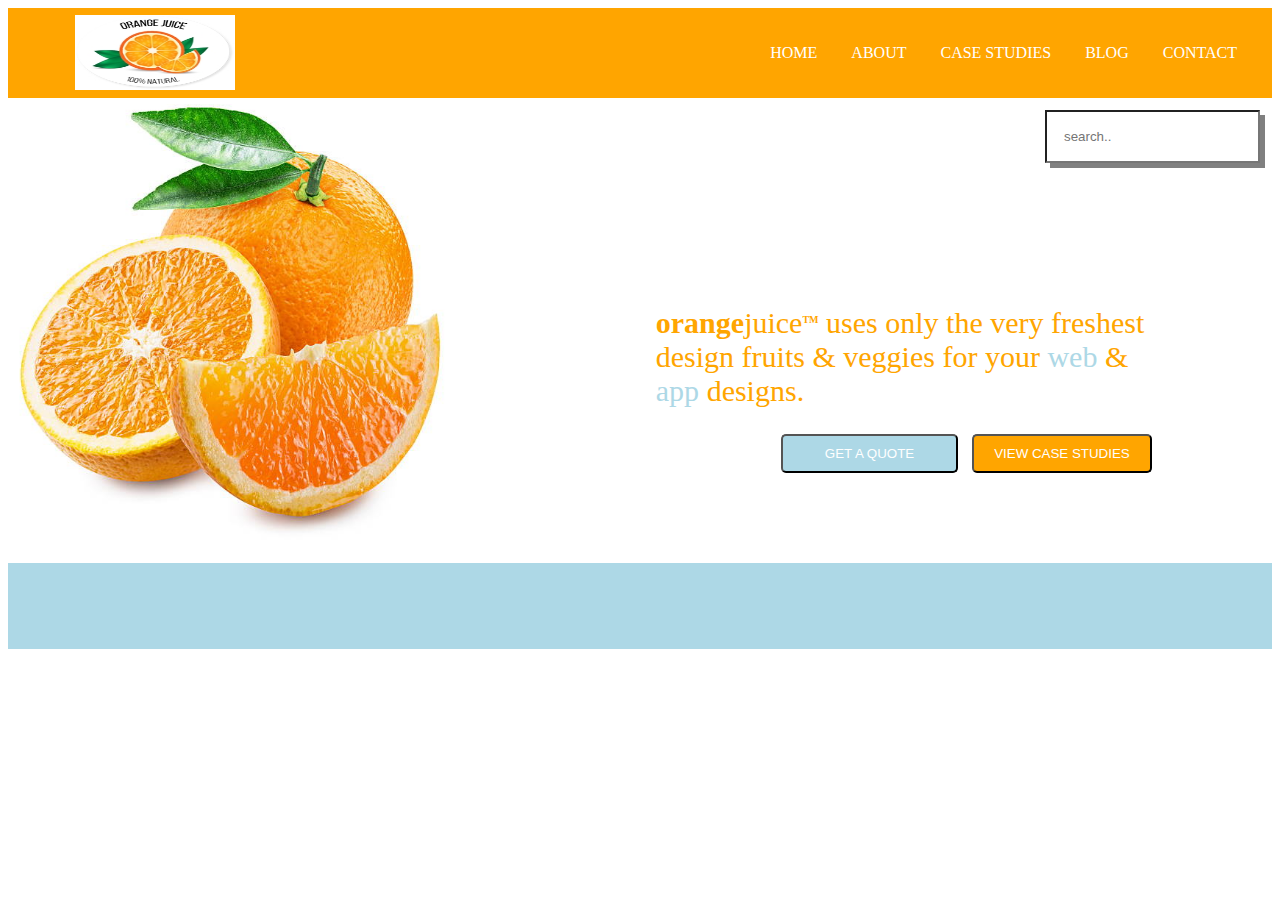
<file: index.html>
<!DOCTYPE html>

<html>
	<head>
		<title>OrangePSD</title>
		<link rel="stylesheet" href="css/main.css">
	<!-- Viewport META tag-->
		<meta name="viewport" content="width=device-width, intial-scale=1.0">
	<!--Font Awesome link-->
		<link rel="stylesheet" href="https://use.fontawesome.com/releases/v5.2.0/css/all.css" integrity="sha384-hWVjflwFxL6sNzntih27bfxkr27PmbbK/iSvJ+a4+0owXq79v+lsFkW54bOGbiDQ" crossorigin="anonymous">
	</head>

	<body>
		<nav class="nav">
			<img src="img/juice.jpg" alt="Juice Logo">
			<ul>
				<li><a href="">HOME</a></li>
				<li><a href="">ABOUT</a></li>
				<li><a href="">CASE STUDIES</a></li>
				<li><a href="">BLOG</a></li>
				<li><a href="">CONTACT</a></li>
			</ul>
		</nav>
		<!--orange image section-->
	<div class="box">
		<img src="img/orange.jpg" alt="Orange Slices">
	</div>

	<div class="box">
		<div class="topnav">
		<!--	<a class="active" href="#home">home</a>
			<a href="#about">About</a>
			<a href="#CONTACT">Contact</a>-->
			<input type="text" placeholder="search..">
		</div>
		<p><span style="font-size: 30px"><strong>orange</strong>juice<span id="TM" style="font-size: 10px"><strong>TM</strong></span> uses only the very freshest design fruits & veggies for your <span id="web">web</span> & <span id="designs">app</span> designs.</span></p>
<!--BUTTON SECTION-->
		<div id="box1">
			<button>GET A QUOTE</button>
			<button>VIEW CASE STUDIES</button>
		</div>
	</div>
<footer>
	<ul>
		<li><i class="fab fa-facebook-f"></i></li>
		<li><i class="fab fa-instagram"></i></li>
		<li><i class="fab fa-twitter"></i></li>
	</ul>
</footer>
</body>
</html>
</file>
<file: css/main.css>
nav {
	background-color: orange;
	padding:20px;
	text-align: right;
}
/*nav logo section*/
nav img {
	position: absolute;
	top:15px;
	left:75px;
	height: 75px;
	width:160px;
}
/*nav list section*/
nav li {
	display: inline-block;
}
nav li a{
	text-decoration: none;
	color: white;
	margin-left: 15px;
	margin-right: 15px;
}
nav li a:hover {
	font-size: 25px;
}
/*INLINE BLOCK SECTION*/
div.box {
	display: inline-block;
	width:45%;
}
div.box img{
	height: 450px;
}
	/*SEARCH BOX SECTION*/
div.topnav {
	position: absolute;
	right: 20px;
}
input {
	padding:17px;
	box-shadow: 5px 5px;
	color: gray;
	position: relative;
	top: -80px;
}
	/*INLINE-BLOCK SECTION WITH TEXT*/

p {
	color:orange;
	padding:100px 75px;
	width: 500px;
}
#TM{
	position: relative;
	top:-10px;
}
#web, #designs {
	color: lightblue;
}

	/*BUTTON SECTION*/
button {
	position:relative;
	left:200px;
	bottom:90px;
}
button:first-child{
	background-color:lightblue;
	padding: 10px 42px 10px 42px;
	margin-right: 10px;
	color: white;
	border-radius: 5px;

}
button:nth-child(2) {
	background-color: orange;
	color:white;
	padding: 10px 20px 10px 20px;
	border-radius: 5px;
}

	/*FOOTER SECTION*/
footer {
	background-color: lightblue;
	padding: 10px 0px 10px 0px;
}
footer i{
	position: relative;
	left: 600px;
	color: white;
	font-size: 30px;
	margin-left: 15px;
	margin-right: 15px;
}
footer li{
	display: inline-block;
}





@media screen and (max-width: 1200px) {
	footer ul li{
		text-align: center;
	}
	footer ul li i {
	position: relative;
	left: 450px;
	}
}


@media screen and (max-width: 1100px) {
	button {
		position: relative;
		left: 150px;
	}

}

@media screen and (max-width: 1050px) {
	p {
		width: 475px;
	}
	button {
		position: relative;
		left: 100px;
	}
	footer ul li i {
		position: relative;
		left: 375px;
	}

@media screen and (max-width: 950px) {
	p {
		width: 400px;
	}
	button {
		position: relative;
		left: 75px;
	}
}
@media screen and (max-width: 900px) {
	img {
		width: 95%;
	}
}

@media screen and (max-width: 875px) {
	input {
		position: relative;
		top: 0px;
	}
	p {
		width: 350px;
	}
	button {
		width: 45%;
	}
	footer ul li i {
		position: relative;
		left: 315px;
	}
}

@media screen and (max-width: 775px) {
	nav ul li a{
		margin: 0px 5px 0px 5px;
	}
	p {
		width: 300px;
	}
	button {
		width: 40%;
		height: 50px;
		
	}
	footer ul li i {
		position: relative;
		left: 275px;
	}
}
@media screen and (max-width: 745px) {
	p {
		width: 275px;
	}
	button {
		width: 60%;
		position: relative;
		left: 125px;
	}
}
@media screen and (max-width: 675px) {
	nav ul li a {
		margin: 0px;
	}
	footer ul li i {
		position: relative;
		left: 225px;
	}
}
 @media screen  and (max-width: 625px) {
 	nav ul li a {
 		font-size: 14px;
 	}
 	p {
 		width: 250px;
 	}
 	footer ul li i {
 		position: relative;
 		left: 200px;
 	}
 }
 @media screen and (max-width: 600px) {
 	.nav img {
 		width: 130px;
 		position: absolute; 
 		left: 25px;
 	}
 	nav ul li a {
 		font-size: 17px;
 	}
 	p {
 		width: 240px;
 	}
 	footer ul li i {
 		position: relative;
 		left: 175px;
 	}
 }
 @media screen and (max-width: 575px) {
 	.nav img {
 		width: 20%;
 	}
 	.box img {
 		display: none;
 	}
 	p {
 		margin-top: -25px;
 		width: 400px;
 		position: relative;
 		left: -250px;
 		text-align: center;
 	}
 	button {
 		position: relative;
 		left: -75px;
 		width: 100%;
 		margin-bottom: 10px;
 	}
 	footer {
 		margin-top: -90px;
 	}
 }
 @media screen and (max-width: 525px) {
 	.nav img {
 		display: none;
 	}
 	nav ul li a {
 		position: relative;
 		left: -125px;
 		margin-left: 3px;
 	}
 	nav ul {
 		width: 500px;
 	}
 	footer ul li i {
 		position: relative;
 		left: 135px;
 	}
 }
 @media screen and (max-width: 450px) {
 	nav ul li a {
 		position: relative;
 		left: -155px;
 	}
 	footer ul li i {
 		position: relative;
 		left: 100px;
 	}
 }
 @media screen and (max-width: 425px) {
 	nav ul li a {
 		font-size: 15px;
 		position: relative;
 		left: -185px;
 	}
 	p {
 		width: 375px;
 	}
 	button {
 		width: 150%;
 		position: relative;
 		left: -115px;
 	}
 	footer ul li i {
 		position: relative;
 		left: 80px;
 	}
 }
 @media screen and (max-width: 400px) {
 	nav ul li a {
 		position: relative;
 		left: -210px;
 	}
}
</file>
